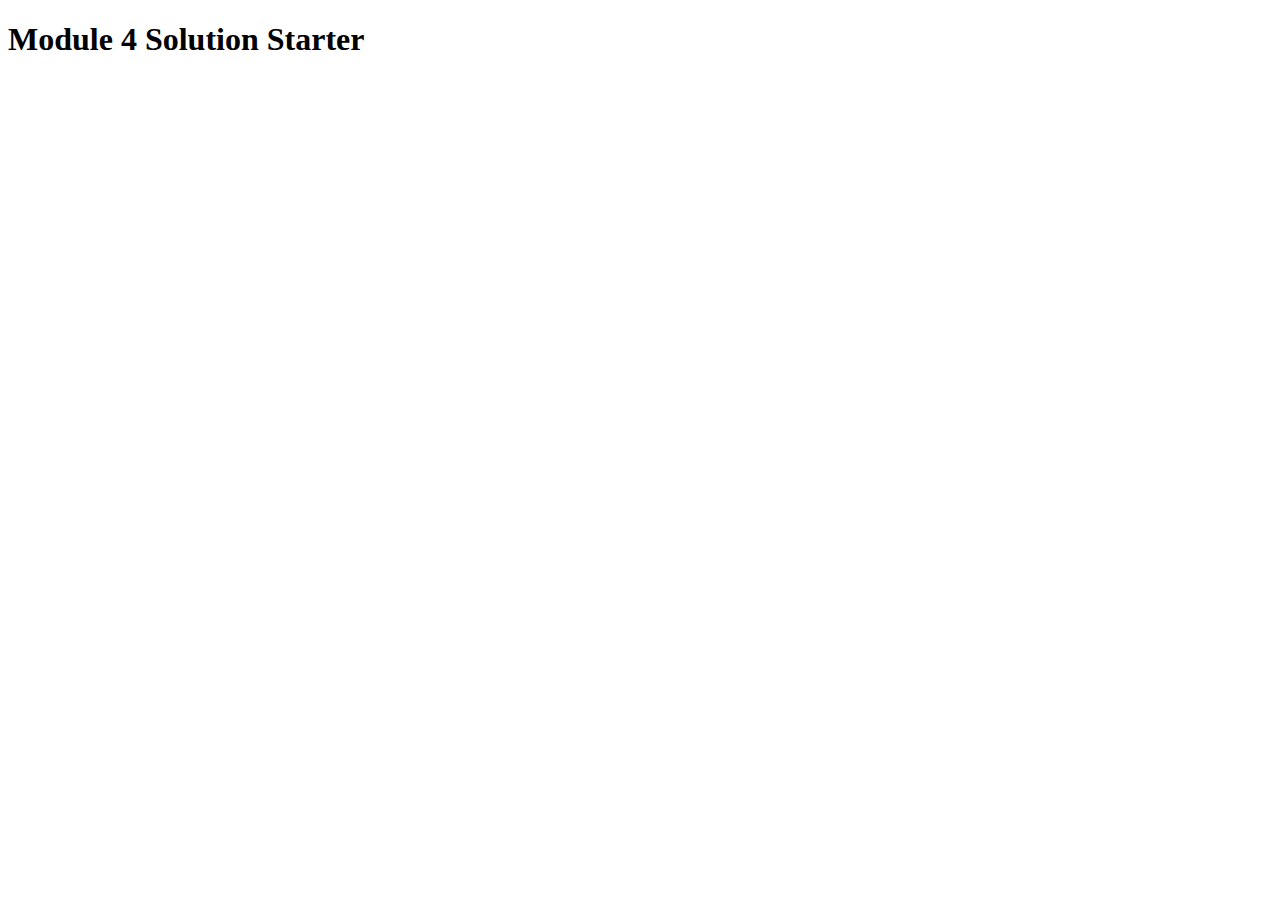
<file: module4-solution/index.html>
<!DOCTYPE html>
<html>
<head>
  <meta charset="utf-8">
  <title>Module 4 Solution Starter</title>
  <script src="SpeakHello.js"></script>
  <script src="SpeakGoodBye.js"></script>
  <script src="script.js"></script>
</head>
<body>
  <h1>Module 4 Solution Starter</h1>
</body>
</html>
</file>
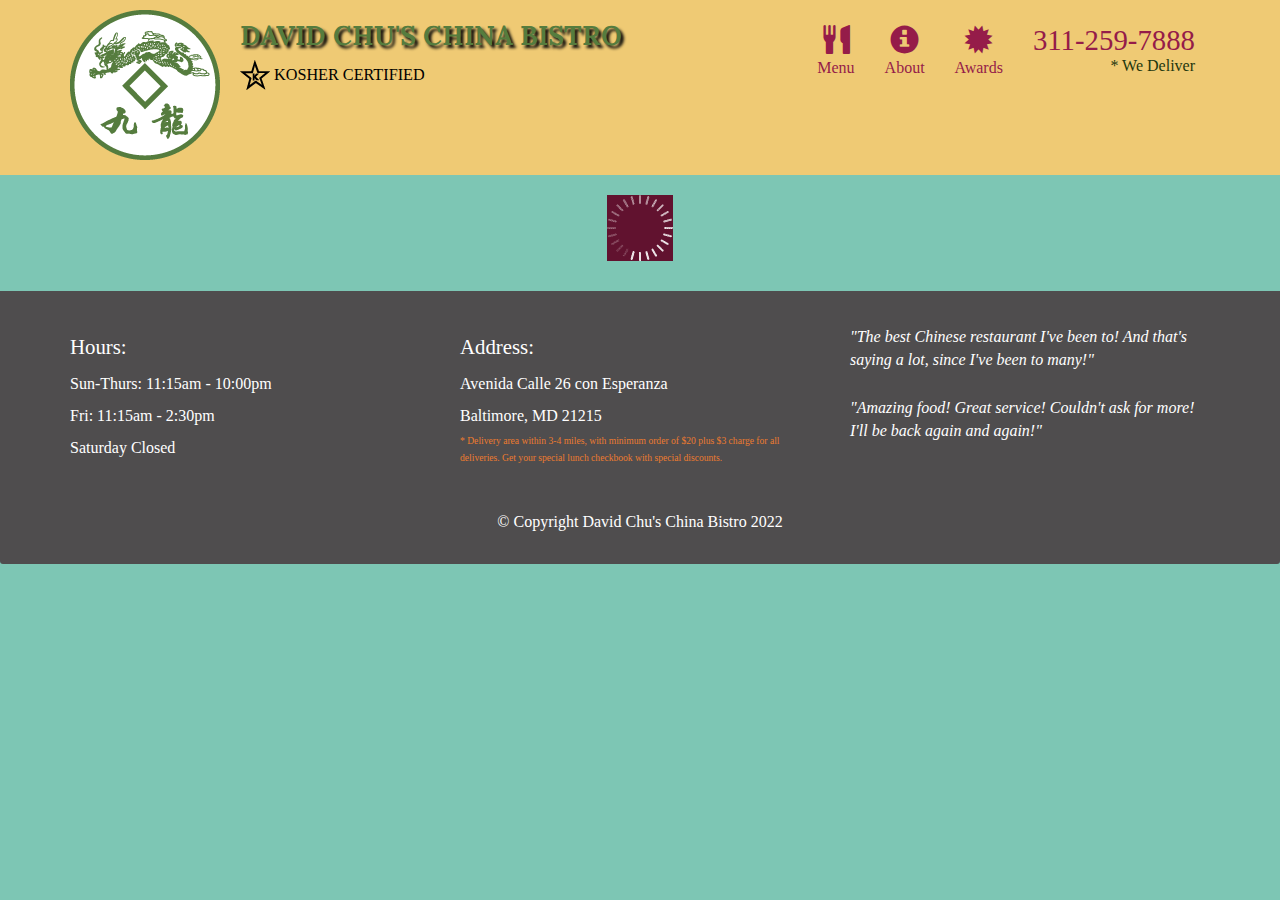
<file: module5-solution/index.html>
<!doctype html>
<html lang="en">
  <head>
    <meta charset="utf-8">
    <meta http-equiv="X-UA-Compatible" content="IE=edge">
    <meta name="viewport" content="width=device-width, initial-scale=1">
    <title>David Chu's China Bistro</title>
    <link rel="stylesheet" href="css/bootstrap.min.css">
    <link rel="stylesheet" href="css/styles.css">
    <link href='https://fonts.googleapis.com/css?family=Oxygen:400,300,700' rel='stylesheet' type='text/css'>
    <link href='https://fonts.googleapis.com/css?family=Lora' rel='stylesheet' type='text/css'>
  </head>
<body>
  <header>
    <Access-Control-Allow-Origin: *)>
    <nav id="header-nav" class="navbar navbar-default">
      <div class="container">
        <div class="navbar-header">
          <a href="index.html" class="pull-left visible-md visible-lg">
            <div id="logo-img" alt="Logo image"></div>
          </a>

          <div class="navbar-brand">
            <a href="index.html"><h1>David Chu's China Bistro</h1></a>
            <p>
              <img src="images/star-k-logo.png" alt="Kosher certification">
              <span>Kosher Certified</span>
            </p>
          </div>

          <button id="navbarToggle" type="button" class="navbar-toggle collapsed" data-toggle="collapse" data-target="#collapsable-nav" aria-expanded="false">
            <span class="sr-only">Toggle navigation</span>
            <span class="icon-bar"></span>
            <span class="icon-bar"></span>
            <span class="icon-bar"></span>
          </button>
        </div>
        
        <div id="collapsable-nav" class="collapse navbar-collapse">
           <ul id="nav-list" class="nav navbar-nav navbar-right">
            <li id="navHomeButton" class="visible-xs active">
              <a href="index.html">
                <span class="glyphicon glyphicon-home"></span> Home</a>
            </li>
            <li id="navMenuButton">
              <a href="#" onclick="$dc.loadMenuCategories();">
                <span class="glyphicon glyphicon-cutlery"></span><br class="hidden-xs"> Menu</a>
            </li>
            <li>
              <a href="#">
                <span class="glyphicon glyphicon-info-sign"></span><br class="hidden-xs"> About</a>
            </li>
            <li>
              <a href="#">
                <span class="glyphicon glyphicon-certificate"></span><br class="hidden-xs"> Awards</a>
            </li>
            <li id="phone" class="hidden-xs">
              <a href="tel:410-602-5008">
                <span>311-259-7888</span></a><div>* We Deliver</div>
            </li>
          </ul><!-- #nav-list -->
        </div><!-- .collapse .navbar-collapse -->
      </div><!-- .container -->
    </nav><!-- #header-nav -->
  </header>

  <div id="call-btn" class="visible-xs">
    <a class="btn" href="tel:410-602-5008">
    <span class="glyphicon glyphicon-earphone"></span>
    311-259-7888
    </a>
  </div>
  <div id="xs-deliver" class="text-center visible-xs">* We Deliver</div>

  <div id="main-content" class="container"></div>

  <footer class="panel-footer">
    <div class="container">
      <div class="row">
        <section id="hours" class="col-sm-4">
          <span>Hours:</span><br>
          Sun-Thurs: 11:15am - 10:00pm<br>
          Fri: 11:15am - 2:30pm<br>
          Saturday Closed
          <hr class="visible-xs">
        </section>
        <section id="address" class="col-sm-4">
          <span>Address:</span><br>
          Avenida Calle 26 con Esperanza<br>
          Baltimore, MD 21215
          <p>* Delivery area within 3-4 miles, with minimum order of $20 plus $3 charge for all deliveries.
             Get your special lunch checkbook with special discounts. </p>
          <hr class="visible-xs">
        </section>
        <section id="testimonials" class="col-sm-4">
          <p>"The best Chinese restaurant I've been to! And that's saying a lot, since I've been to many!"</p>
          <p>"Amazing food! Great service! Couldn't ask for more! I'll be back again and again!"</p>
        </section>
      </div>
      <div class="text-center">&copy; Copyright David Chu's China Bistro 2022</div>
    </div>
  </footer>

  <!-- jQuery (Bootstrap JS plugins depend on it) -->
  <script src="js/jquery-2.1.4.min.js"></script>
  <script src="js/bootstrap.min.js"></script>
  <script src="js/ajax-utils.js"></script>
  <script src="js/script.js"></script>
</body>
</html>
</file>
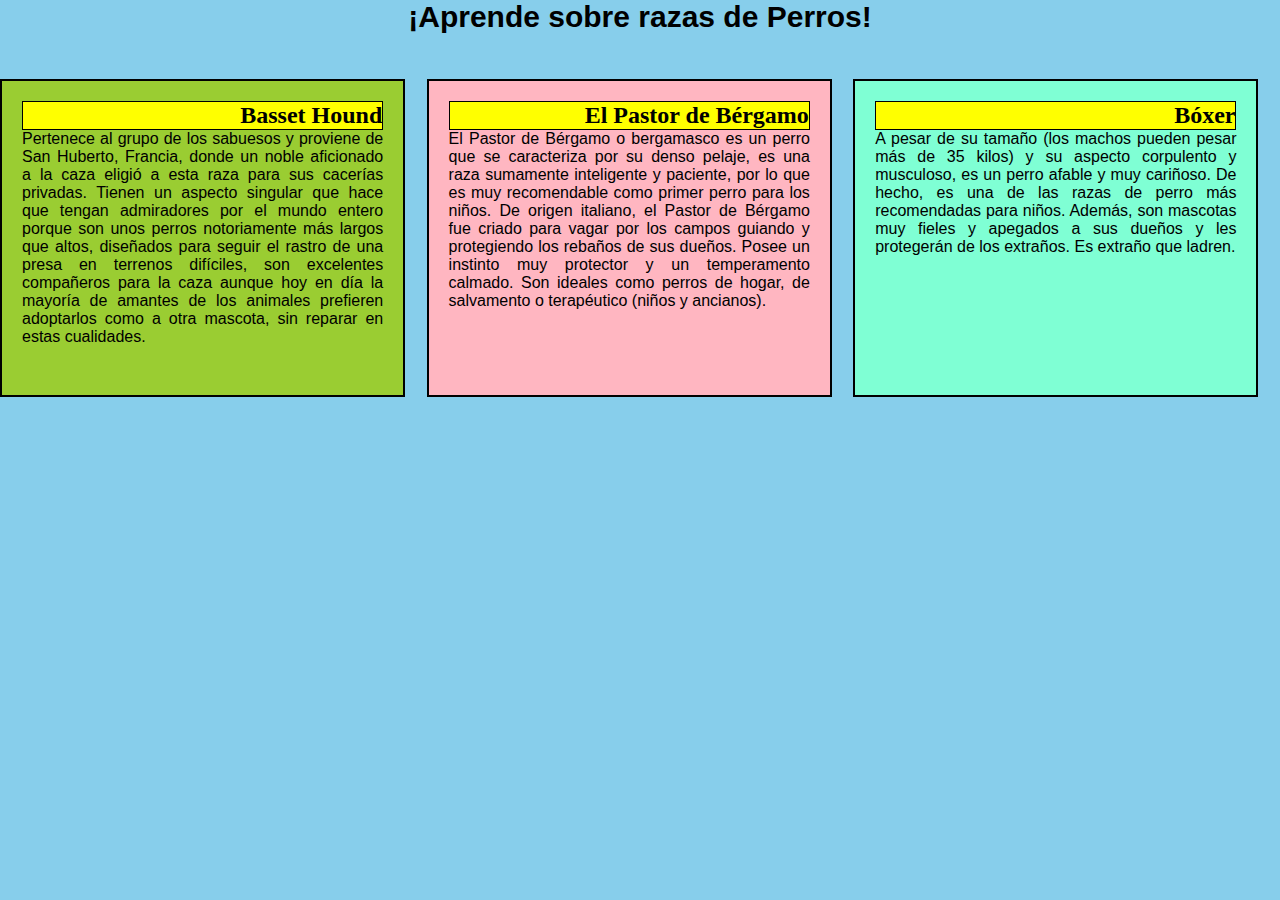
<file: module2-solution/css/index.html>
<!DOCTYPE html>
<html>
<head>
<meta charset="utf-8">
<meta name="viewport" content="width=device-width, initial-scale=1">
<title>Razas de Perros</title>
<style>

/********** Base styles **********/
* {
  box-sizing: border-box;
  margin: 0;
  padding: 0;
}
body {
  background-color:skyblue;
   }
h1 {
  text-align:center;
  margin-bottom: 25px;
  font-size: 30px;
  font-family: Verdana, Geneva, Tahoma, sans-serif;
}
h2{
  border: 1px solid black;
  text-align: right;
  display: block;
  background-color: yellow ;
 }
p {
  width: 100%;
  height: 50px;
  margin-right: auto;
  margin-left: auto;
  font-family: Helvetica;
  color: black;
  
}
#box1 {
  background-color: yellowgreen;
  text-align: justify;
  padding: 20px; 
  border: 2px solid black;
  width:  95%;
  height: 318px;
  margin-top: 20px;
  float: left;
  }


#box2 {
  background-color: lightpink;
  text-align: justify;
  padding: 20px; 
  border: 2px solid black;
  width:  95%;
  height: 318px;
  margin-top: 20px;
  float: left;
  }


#box3 {
  background-color: aquamarine;
  text-align: justify;
  padding: 20px; 
  border: 2px solid black;
  width:  95%;
  height: 318px;
  margin-top: 20px;
  float: left;
  }
/* Simple Responsive Framework. */
.row {
  width: 100%;
}

/********** Large devices only **********/
@media (min-width: 992px){
  .col-lg-4{
    width: 33.33%;
    float: left;
  }
}

/********** Medium devices only **********/
@media (min-width: 768px) and (max-width: 991px){
  
  .col-md-6{
    width: 50%;
    float: left;
  }
  .col-md-12{
    width: 100%;
    float: left;
  }
}

/*Vista mobil*/
@media (max-width: 767px){
  .col-sx-12{
    float: left;
    width: 100%;
  }
}
</style>
</head>
<body>
<h1>¡Aprende sobre razas de Perros!</h1>

<div class="row">
  <div class='col-lg-4 col-md-6 sx-12'>
    <div id="box1">
      <h2>Basset Hound</h2>
      <p>Pertenece al grupo de los sabuesos y proviene de San Huberto, Francia, donde un noble aficionado a la caza eligió a esta raza para sus cacerías privadas. Tienen un aspecto singular que hace que tengan admiradores por el mundo entero porque son unos perros notoriamente más largos que altos, diseñados para seguir el rastro de una presa en terrenos difíciles, son excelentes compañeros para la caza aunque hoy en día la mayoría de amantes de los animales prefieren adoptarlos como a otra mascota, sin reparar en estas cualidades.</p>
    </div>
  </div>

  <div class='col-lg-4 col-md-6 sx-12'>
    <div id="box2">
    <h2>El Pastor de Bérgamo</h2>
    <p>El Pastor de Bérgamo o bergamasco es un perro que se caracteriza por su denso pelaje, es una raza sumamente inteligente y paciente, por lo que es muy recomendable como primer perro para los niños. De origen italiano, el Pastor de Bérgamo fue criado para vagar por los campos guiando y protegiendo los rebaños de sus dueños. Posee un instinto muy protector y un temperamento calmado. Son ideales como perros de hogar, de salvamento o terapéutico (niños y ancianos).</p>
  </div>
</div>

  <div class='col-lg-4 col-md-12 sx-12'>
    <div id="box3">
    <h2>Bóxer</h2>
    <p>A pesar de su tamaño (los machos pueden pesar más de 35 kilos) y su aspecto corpulento y musculoso, es un perro afable y muy cariñoso. De hecho, es una de las razas de perro más recomendadas para niños. Además, son mascotas muy fieles y apegados a sus dueños y les protegerán de los extraños. Es extraño que ladren.</p>
  </div>
</div>

</body>
</html>
</file>
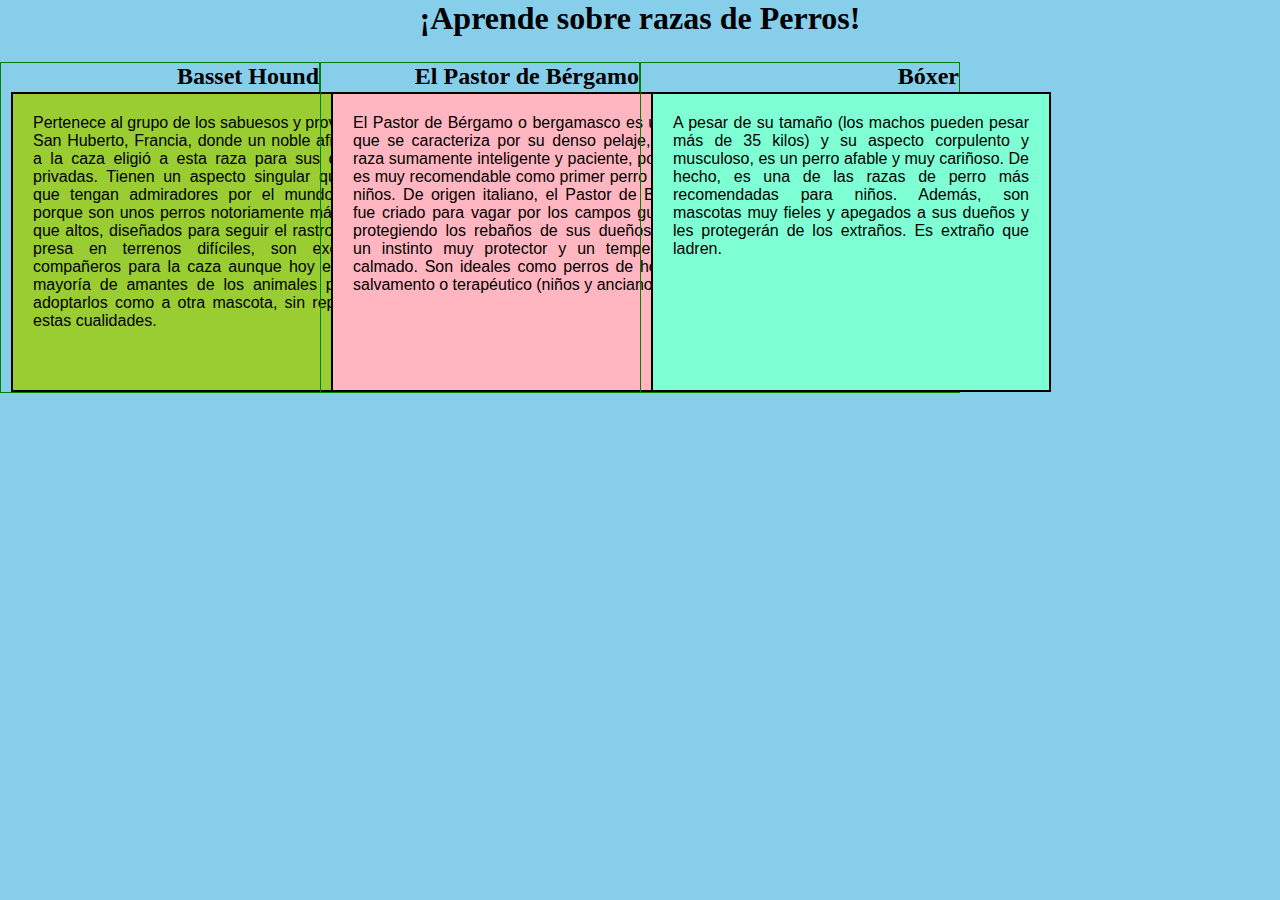
<file: module2-solution/css/trabajo1 css.html>
<!DOCTYPE html>
<html>
<head>
<meta charset="utf-8">
<meta name="viewport" content="width=device-width, initial-scale=1">
<title>Razas de Perros</title>
<style>

/********** Base styles **********/
* {
  box-sizing: border-box;
  margin: 0;
  padding: 0;
}
body {
  background-color:skyblue;
   }
h1 {
  text-align:center;
  margin-bottom: 25px;
}
h2{
  text-align: right;
  display: block;
 }
p {
  border: 1px solid black;
  width: 180%;
  height: px;
  margin-right: auto;
  margin-left: auto;
  font-family: Helvetica;
  color: black;
}
#box1 {
  background-color: yellowgreen;
  text-align: justify;
  padding: 20px; 
  border: 2px solid black;
  width:  400px;
  height: 300px ;
  margin-top: 02px;
  margin-right: 10px;
  margin-left: 10px;
}


#box2 {
  background-color: lightpink;
  text-align: justify;
  padding: 20px; 
  border: 2px solid black;
  width:  400px;
  height: 300px ;
  margin-top: 02px;
  margin-right: 10px;
  margin-left: 10px;
  }


#box3 {
  background-color: aquamarine;
  text-align: justify;
  padding: 20px; 
  border: 2px solid black;
  width:  400px;
  height: 300px ;
  margin-top: 02px;
  margin-right: 10px;
  margin-left: 10px
  }
/* Simple Responsive Framework. */
.row {
  width: 100%;
}

/********** Large devices only **********/
@media (min-width: 1200px) {
  .col-lg-1, .col-lg-2, .col-lg-3, .col-lg-4, .col-lg-5, .col-lg-6, .col-lg-7, .col-lg-8, .col-lg-9, .col-lg-10, .col-lg-11, .col-lg-12 {
    float: left;
    border: 1px solid green;
  }
  .col-lg-1 {
    width: 8.33%;
  }
  .col-lg-2 {
    width: 16.66%;
  }
  .col-lg-3 {
    width: 25%;
  }
  .col-lg-4 {
    width: 33.33%;
  }
  .col-lg-5 {
    width: 41.66%;
  }
  .col-lg-6 {
    width: 50%;
  }
  .col-lg-7 {
    width: 58.33%;
  }
  .col-lg-8 {
    width: 66.66%;
  }
  .col-lg-9 {
    width: 74.99%;
  }
  .col-lg-10 {
    width: 83.33%;
  }
  .col-lg-11 {
    width: 91.66%;
  }
  .col-lg-12 {
    width: 100%;
  }
}

/********** Medium devices only **********/
@media (min-width: 768px) and (max-width: 1199px) {
  .col-md-1, .col-md-2, .col-md-3, .col-md-4, .col-md-5, .col-md-6, .col-md-7, .col-md-8, .col-md-9, .col-md-10, .col-md-11, .col-md-12 {
    float: left;
    border: 1px solid green;
  }
  .col-md-1 {
    width: 8.33%;
  }
  .col-md-2 {
    width: 16.66%;
  }
  .col-md-3 {
    width: 25%;
  }
  .col-md-4 {
    width: 33.33%;
  }
  .col-md-5 {
    width: 41.66%;
  }
  .col-md-6 {
    width: 50%;
  }
  .col-md-7 {
    width: 58.33%;
  }
  .col-md-8 {
    width: 66.66%;
  }
  .col-md-9 {
    width: 74.99%;
  }
  .col-md-10 {
    width: 83.33%;
  }
  .col-md-11 {
    width: 91.66%;
  }
  .col-md-12 {
    width: 100%;
  }
}
@media (min-width: 767px) {
  .col-lg-1, .col-lg-2, .col-lg-3, .col-lg-4, .col-lg-5, .col-lg-6, .col-lg-7, .col-lg-8, .col-lg-9, .col-lg-10, .col-lg-11, .col-lg-12 {
    float: left;
    border: 1px solid green;
  }
  .col-lg-1 {
    width: 8.33%;
  }
  .col-lg-2 {
    width: 16.66%;
  }
  .col-lg-3 {
    width: 25%;
  }
  .col-lg-4 {
    width: 33.33%;
  }
  .col-lg-5 {
    width: 41.66%;
  }
  .col-lg-6 {
    width: 50%;
  }
  .col-lg-7 {
    width: 58.33%;
  }
  .col-lg-8 {
    width: 66.66%;
  }
  .col-lg-9 {
    width: 74.99%;
  }
  .col-lg-10 {
    width: 83.33%;
  }
  .col-lg-11 {
    width: 91.66%;
  }
  .col-lg-12 {
    width: 100%;
  }
}
</style>
</head>
<body>
<h1>¡Aprende sobre razas de Perros!</h1>

<div class="row">
  <div class="col-lg-3 col-md-6">
    <h2>Basset Hound</h2>
    <p id="box1">Pertenece al grupo de los sabuesos y proviene de San Huberto, Francia, donde un noble aficionado a la caza eligió a esta raza para sus cacerías privadas. Tienen un aspecto singular que hace que tengan admiradores por el mundo entero porque son unos perros notoriamente más largos que altos, diseñados para seguir el rastro de una presa en terrenos difíciles, son excelentes compañeros para la caza aunque hoy en día la mayoría de amantes de los animales prefieren adoptarlos como a otra mascota, sin reparar en estas cualidades.</p></div>

  <div class="col-lg-3 col-md-6">
    <h2>El Pastor de Bérgamo</h2>
    <p id="box2">El Pastor de Bérgamo o bergamasco es un perro que se caracteriza por su denso pelaje, es una raza sumamente inteligente y paciente, por lo que es muy recomendable como primer perro para los niños. De origen italiano, el Pastor de Bérgamo fue criado para vagar por los campos guiando y protegiendo los rebaños de sus dueños. Posee un instinto muy protector y un temperamento calmado. Son ideales como perros de hogar, de salvamento o terapéutico (niños y ancianos).</p></div>

  <div class="col-lg-3 col-md-6">
    <h2>Bóxer</h2>
    <p id="box3">A pesar de su tamaño (los machos pueden pesar más de 35 kilos) y su aspecto corpulento y musculoso, es un perro afable y muy cariñoso. De hecho, es una de las razas de perro más recomendadas para niños. Además, son mascotas muy fieles y apegados a sus dueños y les protegerán de los extraños. Es extraño que ladren.</p></div>
  </div>

</body>
</html>
</file>
<file: module5-solution/css/styles.css>
body {
  font-size: 16px;
  color: #fff;
  background-color: #7dc6b4;
  font-family: comisans;
}

/** HEADER **/
#header-nav {
  background-color: #efca74;
  border-radius: 0;
  border: 0;
}

#logo-img {
  background: url('../images/restaurant-logo_large.png') no-repeat;
  width: 155px;
  height: 155px;
  margin: 10px 15px 10px 0;
}

.navbar-brand {
  padding-top: 25px;
}
.navbar-brand h1 { /* Restaurant name */
  font-family: 'Lora', serif;
  color: #557c3e;
  font-size: 1.5em;
  text-transform: uppercase;
  font-weight: bold;
  text-shadow: 3px 3px 3px #080808;
  margin-top: 0;
  margin-bottom: 0;
  line-height: .75;
}
.navbar-brand a:hover, .navbar-brand a:focus {
  text-decoration: none;
}
.navbar-brand p { /* Kosher cert */
  color: #000;
  text-transform: uppercase;
  font-size: .9em;
  margin-top: 15px;
}
.navbar-brand p span { /* Star-K */
  vertical-align: middle;
}

#nav-list {
  margin-top: 10px;
}
#nav-list a {
  color: #951C49;
  text-align: center;
}
#nav-list a:hover {
  background: #E7E7E7;
}
#nav-list a span {
  font-size: 1.8em;
}

#phone {
  margin-top: 5px;
}
#phone a { /* Phone number */
  text-align: right;
  padding-bottom: 0;
}
#phone div { /* We Deliver */
  color: #1e370e;
  text-align: right;
  padding-right: 15px;
}

.navbar-header button.navbar-toggle, .navbar-header .icon-bar {
  border: 1px solid #2c101a;
}
.navbar-header button.navbar-toggle {
  clear: both;
  margin-top: -30px;
}
/* END HEADER */

/* FOOTER */
.panel-footer {
  margin-top: 30px;
  padding-top: 35px;
  padding-bottom: 30px;
  background-color: #4f4d4e;
  border-top: 0;
}
.panel-footer div.row {
  margin-bottom: 35px;
}
#hours, #address {
  line-height: 2;
}
#hours > span, #address > span {
  font-size: 1.3em;
}
#address p {
  color: #ec7b2f;
  font-size: .6em;
  line-height: 1.8;
}
#testimonials {
  font-style: italic;
}
#testimonials p:nth-child(2) {
  margin-top: 25px;
}
/* END FOOTER */



/* HOME PAGE */
.container .jumbotron {
  box-shadow: 0 0 50px #3F0C1F;
  border: 2px solid #3F0C1F;
}

#menu-tile, #specials-tile, #map-tile {
  height: 250px;
  width: 100%;
  margin-bottom: 15px;
  position: relative;
  border: 2px solid #3F0C1F;
  overflow: hidden;
}
#menu-tile:hover, #specials-tile:hover, #map-tile:hover {
  box-shadow: 0 1px 5px 1px #090909;
}
#menu-tile {
  background: url('../images/menu-tile.jpg') no-repeat;
  background-position: center;
}
#specials-tile {
  background: url('../images/specials-tile.jpg') no-repeat;
  background-position: center;
}
#menu-tile span, #specials-tile span, #map-tile span {
  position: absolute;
  bottom: 0;
  right: 0;
  width: 100%;
  text-align: center;
  font-size: 1.6em;
  text-transform: uppercase;
  background-color: #000;
  color: #fff;
  opacity: .8;
}
/* END HOME PAGE */

/* MENU CATEGORIES PAGE */
.category-tile { 
  position: relative;
  border: 2px solid #3F0C1F;
  overflow: hidden;
  width: 200px;
  height: 200px;
  margin: 0 auto 15px;
}
.category-tile span {
  position: absolute;
  bottom: 0;
  right: 0;
  width: 100%;
  text-align: center;
  font-size: 1.2em;
  text-transform: uppercase;
  background-color: #000;
  color: #fff;
  opacity: .8;
}
.category-tile:hover {
  box-shadow: 0 1px 5px 1px #090909;
}

#menu-categories-title + div {
  margin-bottom: 50px;
}
/* END MENU CATEGORIES PAGE */

/* SINGLE CATEGORY PAGE */
.menu-item-tile {
  margin-bottom: 25px;
}
.menu-item-tile hr {
  width: 80%;
}
.menu-item-tile .menu-item-price {
  font-size: 1.1em;
  text-align: right;
  margin-top: -15px;
  margin-right: -15px;
}
.menu-item-tile .menu-item-price span {
  font-size: .6em;
}
.menu-item-photo {
  position: relative;
  border: 2px solid #3F0C1F; 
  overflow: hidden;
  padding: 0;
  margin-right: -15px;
  margin-left: auto;
  margin-bottom: 20px;
  max-width: 250px;
}
.menu-item-photo div {
  position: absolute;
  bottom: 0;
  right: 0;
  width: 80px;
  background-color: #557c3e;
  text-align: center;
}
.menu-item-description {
  padding-right: 30px;
}
h3.menu-item-title {
  margin: 0 0 10px;
}
.menu-item-details {
  font-size: .9em;
  font-style: italic;
}
/* END SINGLE CATEGORY PAGE */


/********** Large devices only **********/
@media (min-width: 1200px) {
  .container .jumbotron {
    background: url('../images/jumbotron_1200.jpg') no-repeat;
    height: 675px;
  }
}

/********** Medium devices only **********/
@media (min-width: 992px) and (max-width: 1199px) {
  /* Header */
  #logo-img {
    background: url('../images/restaurant-logo_medium.png') no-repeat;
    width: 100px;
    height: 100px;
    margin: 5px 5px 5px 0;
  }
  /* End Header */

  /* Home Page */
  .container .jumbotron {
    background: url('../images/jumbotron_992.jpg') no-repeat;
    height: 558px;
  }
  /* End Home Page */
}

/********** Small devices only **********/
@media (min-width: 768px) and (max-width: 991px) {
  /* Home Page */
  .container .jumbotron {
    background: url('../images/jumbotron_768.jpg') no-repeat;
    height: 432px;
  }
  /* End Home Page */
}

/********** Extra small devices only **********/
@media (max-width: 767px) {
  /* Header */
  .navbar-brand {
    padding-top: 10px;
    height: 80px;
  }
  .navbar-brand h1 { /* Restaurant name */
    padding-top: 10px;
    font-size: 5vw; /* 1vw = 1% of viewport width */
  }
  .navbar-brand p { /* Kosher cert */
    font-size: .6em;
    margin-top: 12px;
  }
  .navbar-brand p img { /* Star-K */
    height: 20px;
  }

  #collapsable-nav a { /* Collapsed nav menu text */
    font-size: 1.2em;
  }
  #collapsable-nav a span { /* Collapsed nav menu glyph */
    font-size: 1em;
    margin-right: 5px;
  }

  #call-btn > a {
    font-size: 1.5em;
    display: block;
    margin: 0 20px;
    padding: 10px;
    border: 2px solid #fff;
    background-color: #f6b319;
    color: #951c49;
  }
  #xs-deliver {
    margin-top: 5px;
    font-size: .7em;
    letter-spacing: .1em;
    text-transform: uppercase;
  }
  /* End Header */

  /* Footer */
  .panel-footer section {
    margin-bottom: 50px;
    text-align: center;
  }
  .panel-footer section:nth-child(3) {
    margin-bottom: 0; /* margin already exists on the whole row */
  }
  .panel-footer section hr {
    width: 50%;
  }
  /* End Footer */

  /* Home Page */
  .container .jumbotron {
    margin-top: 30px;
    padding: 0;
  }
  #menu-tile, #specials-tile {
    width: 360px;
    margin: 0 auto 15px;
  }

  .menu-item-photo {
    margin-right: auto;
  }
  .menu-item-tile .menu-item-price {
    text-align: center;
  }
  .menu-item-description {
    text-align: center;;
  }
}


/********** Super extra small devices Only :-) (e.g., iPhone 4) **********/
@media (max-width: 479px) {
  /* Header */
  .navbar-brand h1 { /* Restaurant name */
    padding-top: 5px;
    font-size: 6vw;
  }
  /* End Header */
  
  /* Home page */
  #menu-tile, #specials-tile {
    width: 280px;
    margin: 0 auto 15px;
  }

  .col-xxs-12 {
    position: relative;
    min-height: 1px;
    padding-right: 15px;
    padding-left: 15px;
    float: left;
    width: 100%;
  }
}
</file>
